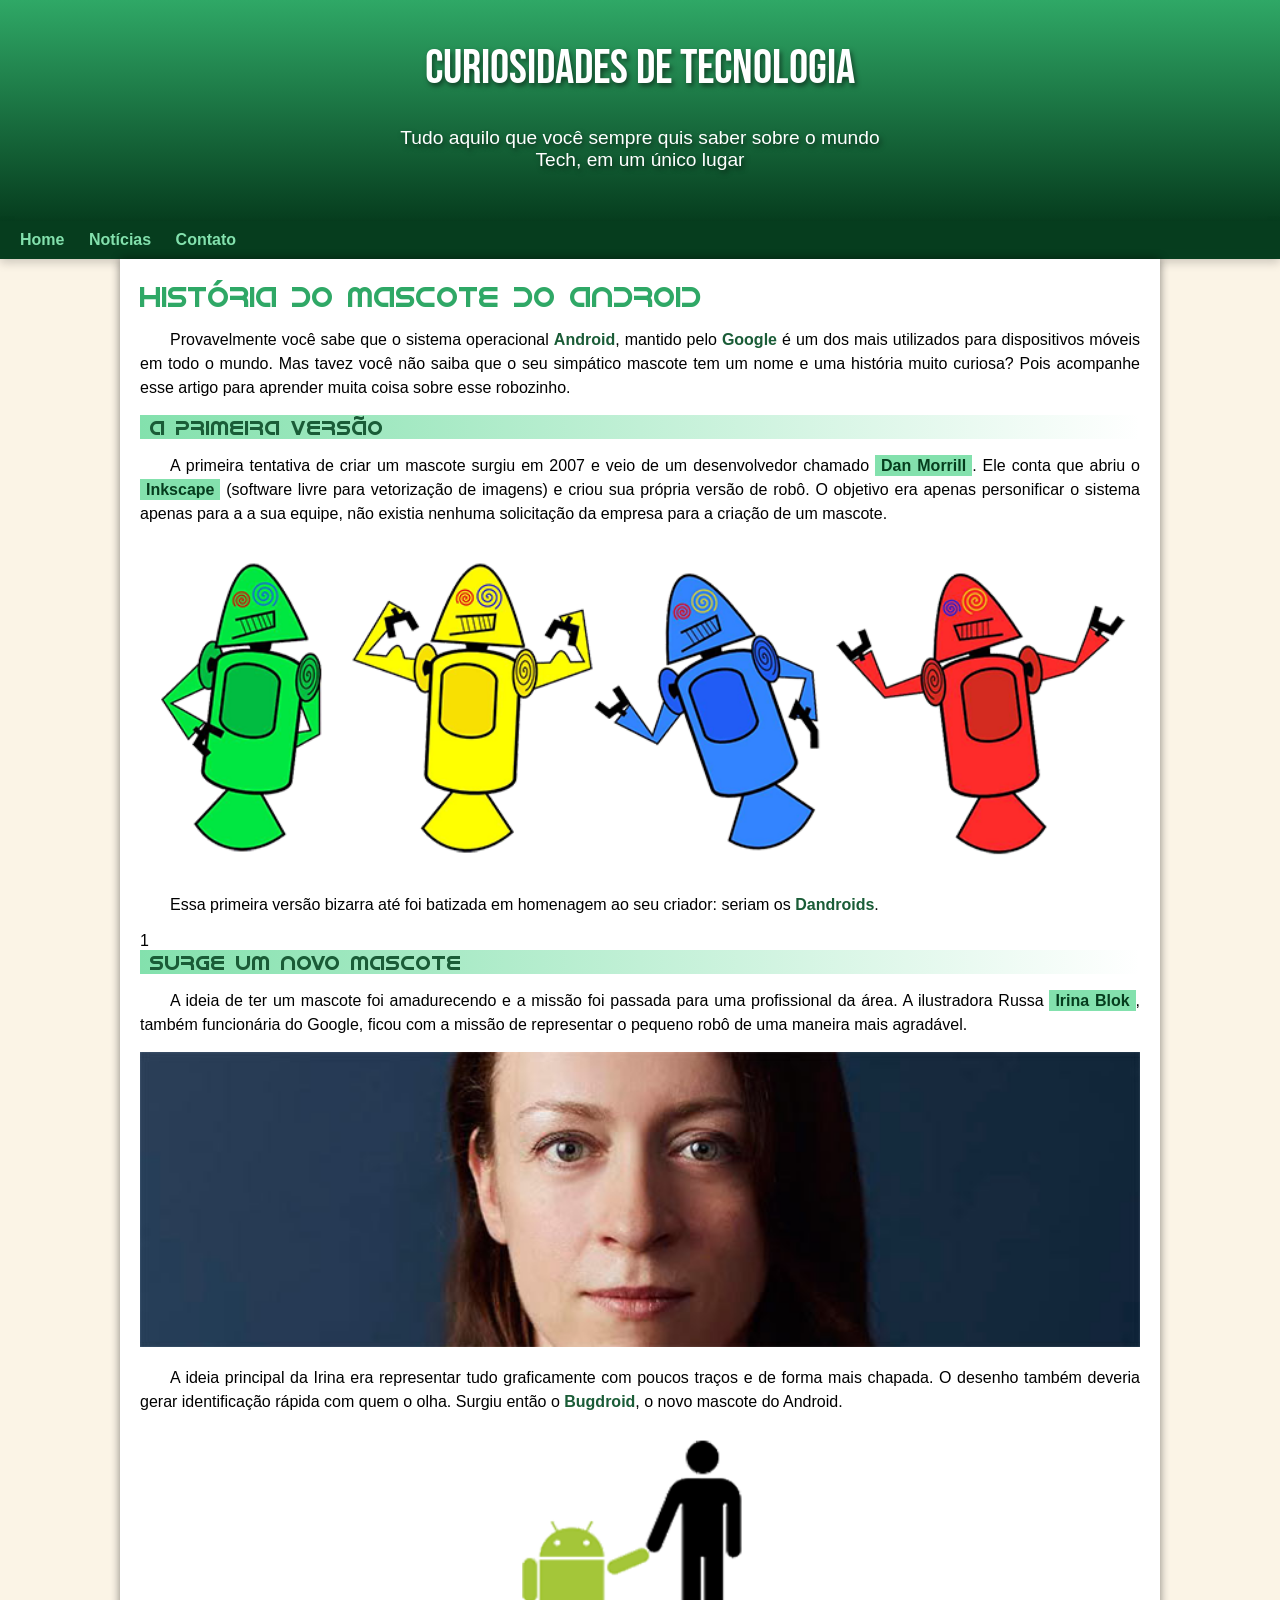
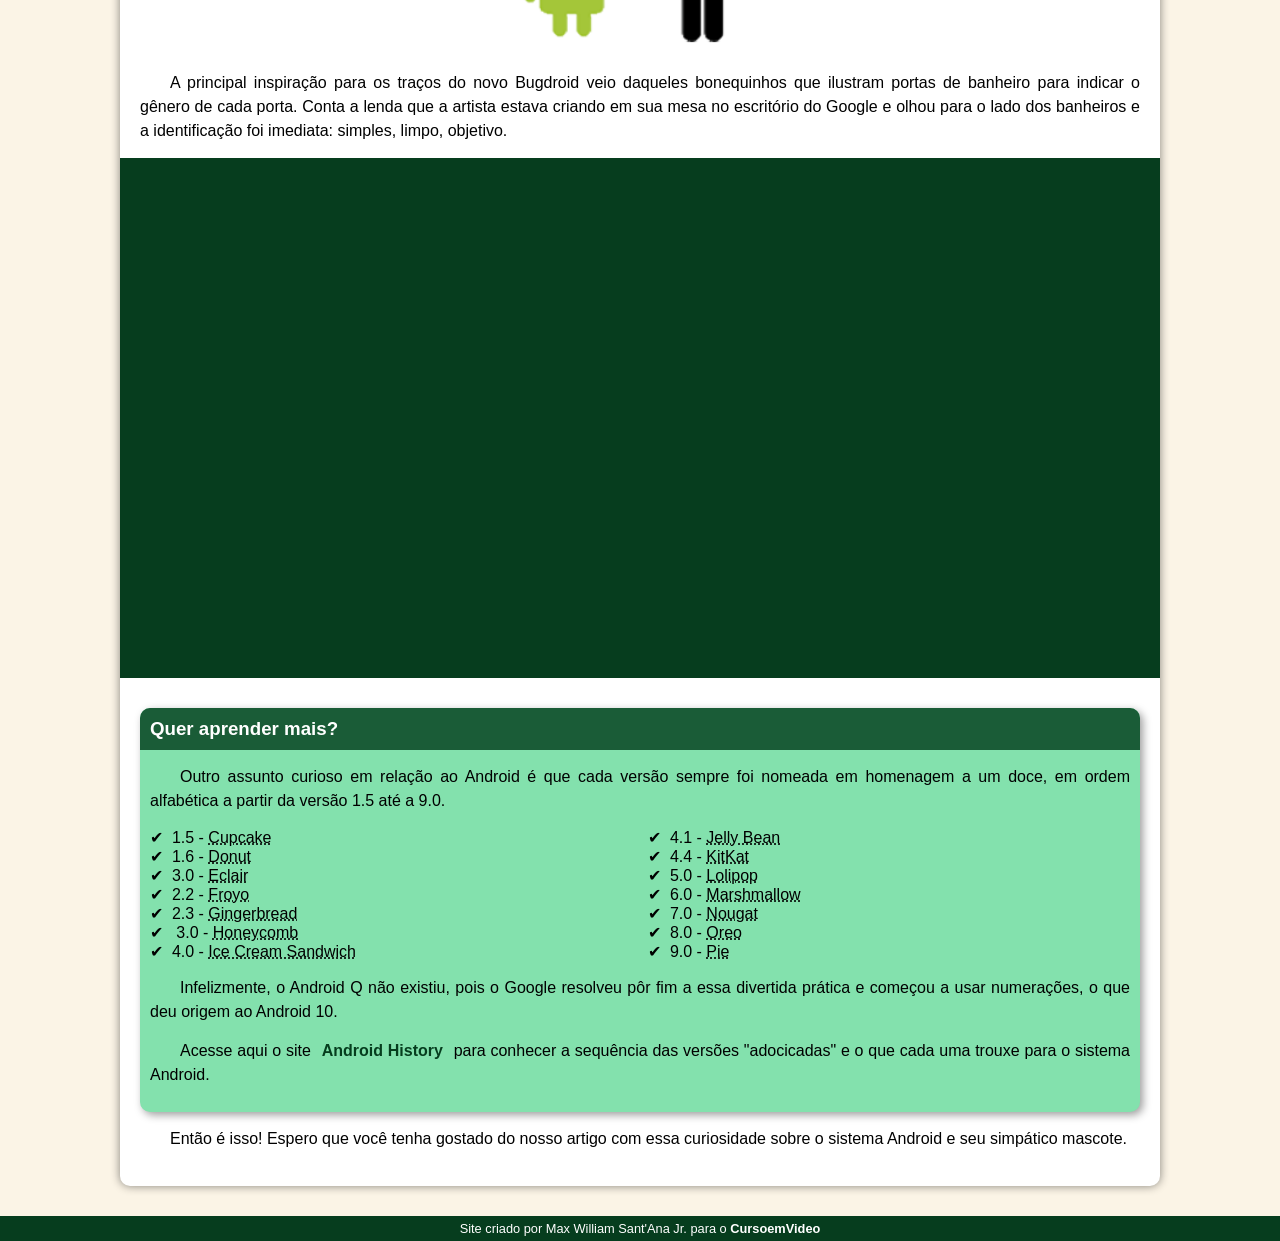
<file: index.html>
<!DOCTYPE html>
<html lang="pt-br
">
<head>
    <meta charset="UTF-8">
    <meta http-equiv="X-UA-Compatible" content="IE=edge">
    <meta name="viewport" content="width=device-width, initial-scale=1.0">
    <title>Como surgiu o mascote do Android</title>
    <link rel="stylesheet" href="style/style.css">
    <link rel="shortcut icon" href="imagens/favicon.ico" type="image/x-icon">
</head>
<body>
    <header>
        <h1> Curiosidades de Tecnologia</h1>
        <p>Tudo aquilo que você sempre quis saber sobre o mundo Tech, em um único lugar</p>
    </header>

    <nav>
        <a href="#">Home</a>
        <a href="#">Notícias</a>
        <a href="#">Contato</a>
    </nav>

    <main>
        <section>
            <h1>História do Mascote do Android</h1>
            <article>
                <p>Provavelmente você sabe que o sistema operacional <strong>Android</strong>, mantido pelo <strong>Google</strong> é um dos mais utilizados para dispositivos móveis em todo o mundo. Mas tavez você não saiba que o seu simpático mascote tem um nome e uma história muito curiosa? Pois acompanhe esse artigo para aprender muita coisa sobre esse robozinho.</p>
            </article>
        </section>
        <section>
            <article>
                <h2>A Primeira Versão</h2>
                <p>A primeira tentativa de criar um mascote surgiu em 2007 e veio de um desenvolvedor chamado <a href="https://androidcommunity.com/dan-morrill-shows-us-the-android-mascot-that-almost-was-20130103/" target="_blank" class="externo">Dan Morrill</a>. Ele conta que abriu o <a href="https://inkscape.org/pt-br/" target="_blank" class="externo">Inkscape</a> (software livre para vetorização de imagens) e criou sua própria versão de robô. O objetivo era apenas personificar o sistema apenas para a a sua equipe, não existia nenhuma solicitação da empresa para a criação de um mascote.
                </p>
                <picture>
                    <source media="(max-width: 600px)" srcset="imagens/dan-droids-pq.png" type="image/png">
                    <img src="imagens/dan-droids.png" alt="Imagem de 4 robôs coloridos: verde, amarelo, azul e vermelho.">
                </picture>
                
                <p>Essa primeira versão bizarra até foi batizada em homenagem ao seu criador: seriam os <strong>Dandroids</strong>.
                </p>1
             </article>
        </section>
        <section>
            <article>
                <h2>Surge Um Novo Mascote</h2>
                <p>A ideia de ter um mascote foi amadurecendo e a missão foi passada para uma profissional da área. A ilustradora Russa <a href="https://ovoloshoes.com/products/iria-block-heels" target="_blank" class="externo">Irina Blok</a>, também funcionária do Google, ficou com a missão de representar o pequeno robô de uma maneira mais agradável.</p>
                <picture>
                    <source media="(max-width: 600px)" srcset="imagens/irina-blok-pq.jpg">
                    <img src="imagens/irina-blok.jpg" alt="Irina - Criadora do boneco do Android">
                </picture>
                <p>A ideia principal da Irina era representar tudo graficamente com poucos traços e de forma mais chapada. O desenho também deveria gerar identificação rápida com quem o olha. Surgiu então o <strong>Bugdroid</strong>, o novo mascote do Android.
                </p>

                <img src="imagens/bugdroid.png" class="pequena" alt="w">
                
                <p>A principal inspiração para os traços do novo Bugdroid veio daqueles bonequinhos que ilustram portas de banheiro para indicar o gênero de cada porta. Conta a lenda que a artista estava criando em sua mesa no escritório do Google e olhou para o lado dos banheiros e a identificação foi imediata: simples, limpo, objetivo.
                </p>

                <div class="video">
                    <iframe width="560" height="315" src="https://www.youtube.com/embed/l2UDgpLz20M" title="YouTube video player" frameborder="0" allow="accelerometer; autoplay; clipboard-write; encrypted-media; gyroscope; picture-in-picture; web-share" allowfullscreen></iframe>
                </div>
            
                <aside>
                    <h3>Quer aprender mais?</h3>
                    <p>Outro assunto curioso em relação ao Android é que cada versão sempre foi nomeada em homenagem a um doce, em ordem alfabética a partir da versão 1.5 até a 9.0.
                    </p>
                    <ul>
                        <li>1.5 - <abbr title="Bolo de Copo">Cupcake</abbr>
                        <li>1.6 - <abbr title="Rosquinha">Donut</abbr>
                        <li>3.0 - <abbr title="Bomba">Eclair</abbr>
                        <li>2.2 - <abbr title="Ioghurte Congelado">Froyo</abbr>
                        <li>2.3 - <abbr title="Biscoito de Gengibre">Gingerbread</abbr>
                        <li> 3.0 - <abbr title="Favo de Mel">Honeycomb</abbr>
                        <li>4.0 - <abbr title="Sanduíche de Sorvete">Ice Cream Sandwich</abbr>
                        <li>4.1 - <abbr title="Jujuba">Jelly Bean</abbr>
                        <li>4.4 - <abbr title="KitKat">KitKat</abbr>
                        <li>5.0 - <abbr title="Pitulito">Lolipop</abbr>
                        <li>6.0 - <abbr title="Marshmallow">Marshmallow</abbr>
                        <li>7.0 - <abbr title="Torreone">Nougat</abbr>
                        <li>8.0 - <abbr title="Oreo">Oreo</abbr>
                        <li>9.0 - <abbr title="Torta">Pie</abbr>
                    </ul>
                    <p>Infelizmente, o Android Q não existiu, pois o Google resolveu pôr fim a essa divertida prática e começou a usar numerações, o que deu origem ao Android 10.</p>
                    <p>Acesse aqui o site <a href="https://www.android.com/intl/pt-BR_br/history/" target="_blank class="externo"">Android History</a> para conhecer a sequência das versões "adocicadas" e o que cada uma trouxe para o sistema Android.</p>
                </aside>
        
                
                <p>Então é isso! Espero que você tenha gostado do nosso artigo com essa curiosidade sobre o sistema Android e seu simpático mascote.</p>
            </article>
        </section>
    </main>
    
    <footer>
        <p>Site criado por Max William Sant'Ana Jr. para o <a href="https://www.youtube.com.br" target="_blank">CursoemVideo</a></p>
    </footer>

</body>
</html>
</file>
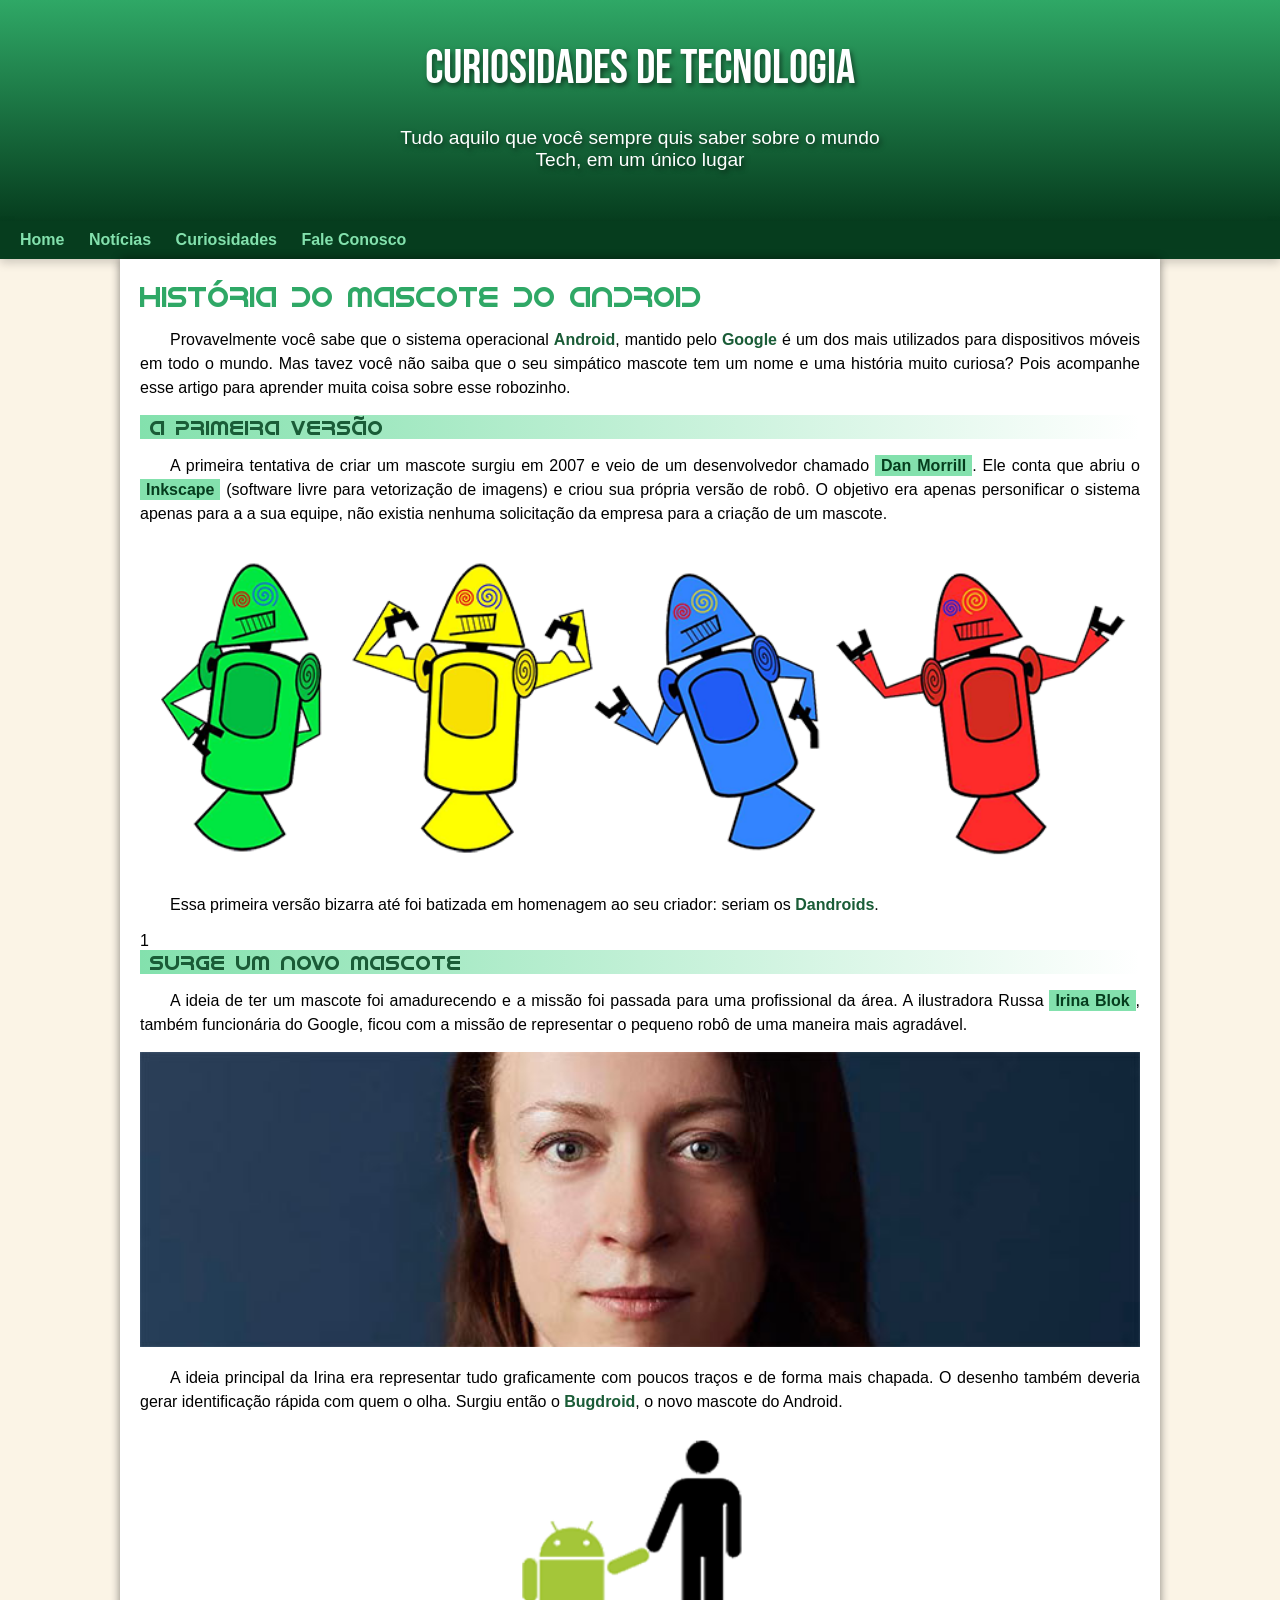
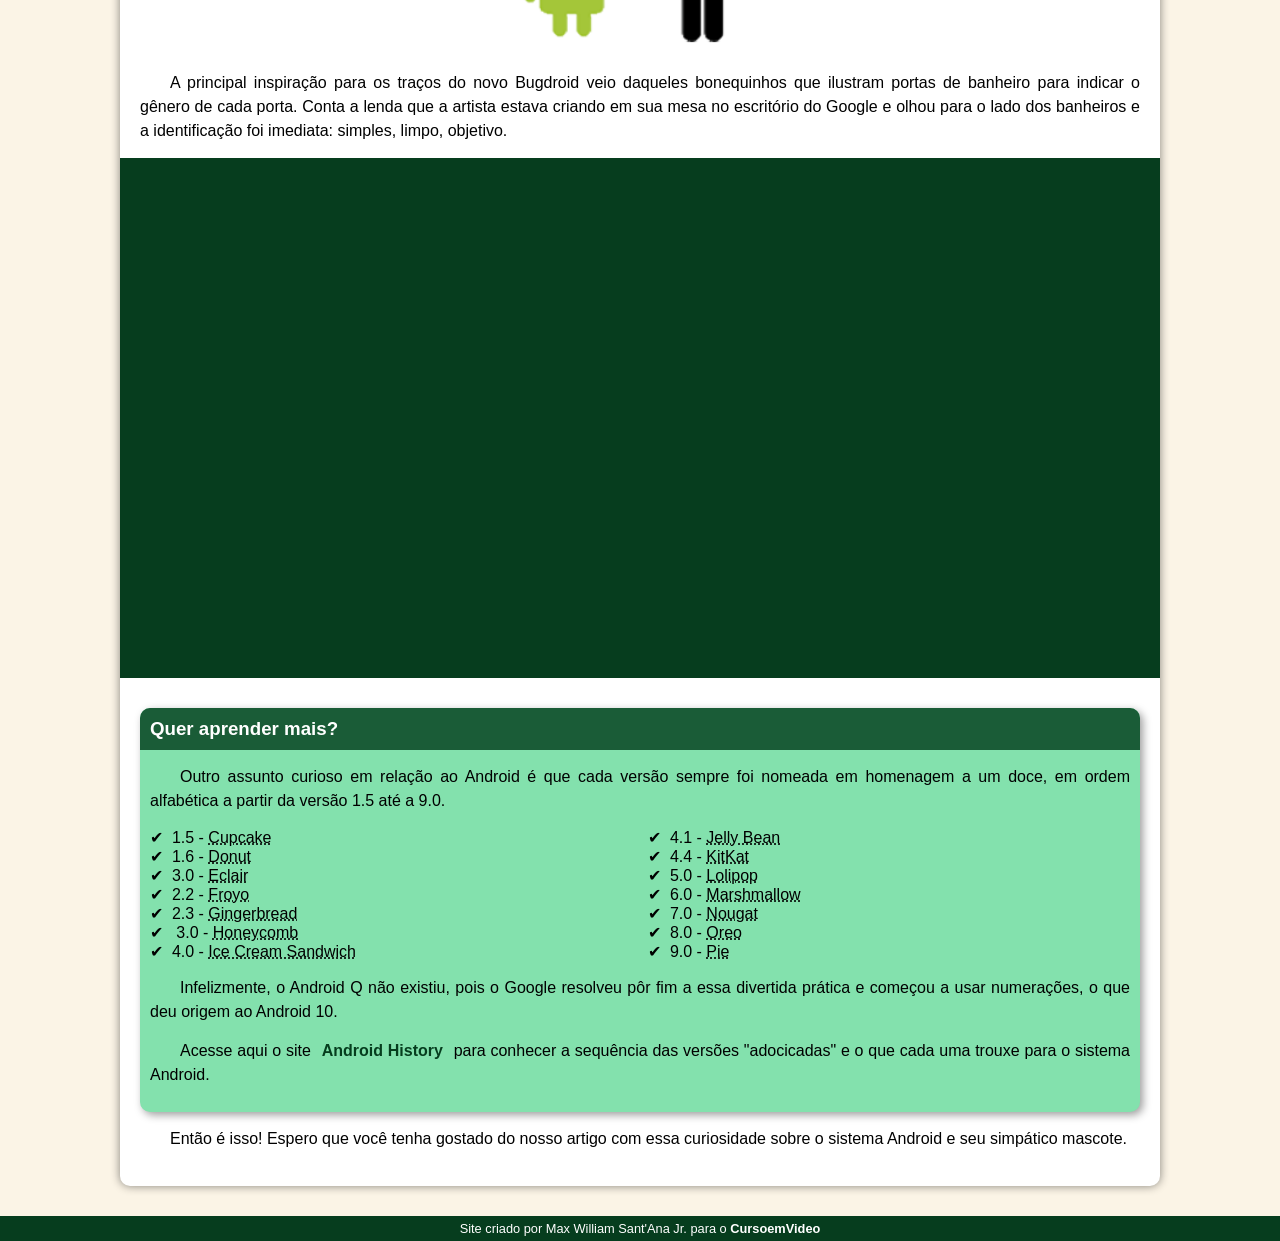
<file: index.html.html>
<!DOCTYPE html>
<html lang="pt-br
">
<head>
    <meta charset="UTF-8">
    <meta http-equiv="X-UA-Compatible" content="IE=edge">
    <meta name="viewport" content="width=device-width, initial-scale=1.0">
    <title>Como surgiu o mascote do Android</title>
    <link rel="stylesheet" href="style/style.css">
    <link rel="shortcut icon" href="imagens/favicon.ico" type="image/x-icon">
</head>
<body>
    <header>
        <h1> Curiosidades de Tecnologia</h1>
        <p>Tudo aquilo que você sempre quis saber sobre o mundo Tech, em um único lugar</p>
    </header>

    <nav>
        <a href="#">Home</a>
        <a href="#">Notícias</a>
        <a href="#">Curiosidades</a>
        <a href="#">Fale Conosco</a>
    </nav>

    <main>
        <section>
            <h1>História do Mascote do Android</h1>
            <article>
                <p>Provavelmente você sabe que o sistema operacional <strong>Android</strong>, mantido pelo <strong>Google</strong> é um dos mais utilizados para dispositivos móveis em todo o mundo. Mas tavez você não saiba que o seu simpático mascote tem um nome e uma história muito curiosa? Pois acompanhe esse artigo para aprender muita coisa sobre esse robozinho.</p>
            </article>
        </section>
        <section>
            <article>
                <h2>A Primeira Versão</h2>
                <p>A primeira tentativa de criar um mascote surgiu em 2007 e veio de um desenvolvedor chamado <a href="https://androidcommunity.com/dan-morrill-shows-us-the-android-mascot-that-almost-was-20130103/" target="_blank" class="externo">Dan Morrill</a>. Ele conta que abriu o <a href="https://inkscape.org/pt-br/" target="_blank" class="externo">Inkscape</a> (software livre para vetorização de imagens) e criou sua própria versão de robô. O objetivo era apenas personificar o sistema apenas para a a sua equipe, não existia nenhuma solicitação da empresa para a criação de um mascote.
                </p>
                <picture>
                    <source media="(max-width: 600px)" srcset="imagens/dan-droids-pq.png" type="image/png">
                    <img src="imagens/dan-droids.png" alt="Imagem de 4 robôs coloridos: verde, amarelo, azul e vermelho.">
                </picture>
                
                <p>Essa primeira versão bizarra até foi batizada em homenagem ao seu criador: seriam os <strong>Dandroids</strong>.
                </p>1
             </article>
        </section>
        <section>
            <article>
                <h2>Surge Um Novo Mascote</h2>
                <p>A ideia de ter um mascote foi amadurecendo e a missão foi passada para uma profissional da área. A ilustradora Russa <a href="https://ovoloshoes.com/products/iria-block-heels" target="_blank" class="externo">Irina Blok</a>, também funcionária do Google, ficou com a missão de representar o pequeno robô de uma maneira mais agradável.</p>
                <picture>
                    <source media="(max-width: 600px)" srcset="imagens/irina-blok-pq.jpg">
                    <img src="imagens/irina-blok.jpg" alt="Irina - Criadora do boneco do Android">
                </picture>
                <p>A ideia principal da Irina era representar tudo graficamente com poucos traços e de forma mais chapada. O desenho também deveria gerar identificação rápida com quem o olha. Surgiu então o <strong>Bugdroid</strong>, o novo mascote do Android.
                </p>

                <img src="imagens/bugdroid.png" class="pequena" alt="w">
                
                <p>A principal inspiração para os traços do novo Bugdroid veio daqueles bonequinhos que ilustram portas de banheiro para indicar o gênero de cada porta. Conta a lenda que a artista estava criando em sua mesa no escritório do Google e olhou para o lado dos banheiros e a identificação foi imediata: simples, limpo, objetivo.
                </p>

                <div class="video">
                    <iframe width="560" height="315" src="https://www.youtube.com/embed/l2UDgpLz20M" title="YouTube video player" frameborder="0" allow="accelerometer; autoplay; clipboard-write; encrypted-media; gyroscope; picture-in-picture; web-share" allowfullscreen></iframe>
                </div>
            
                <aside>
                    <h3>Quer aprender mais?</h3>
                    <p>Outro assunto curioso em relação ao Android é que cada versão sempre foi nomeada em homenagem a um doce, em ordem alfabética a partir da versão 1.5 até a 9.0.
                    </p>
                    <ul>
                        <li>1.5 - <abbr title="Bolo de Copo">Cupcake</abbr>
                        <li>1.6 - <abbr title="Rosquinha">Donut</abbr>
                        <li>3.0 - <abbr title="Bomba">Eclair</abbr>
                        <li>2.2 - <abbr title="Ioghurte Congelado">Froyo</abbr>
                        <li>2.3 - <abbr title="Biscoito de Gengibre">Gingerbread</abbr>
                        <li> 3.0 - <abbr title="Favo de Mel">Honeycomb</abbr>
                        <li>4.0 - <abbr title="Sanduíche de Sorvete">Ice Cream Sandwich</abbr>
                        <li>4.1 - <abbr title="Jujuba">Jelly Bean</abbr>
                        <li>4.4 - <abbr title="KitKat">KitKat</abbr>
                        <li>5.0 - <abbr title="Pitulito">Lolipop</abbr>
                        <li>6.0 - <abbr title="Marshmallow">Marshmallow</abbr>
                        <li>7.0 - <abbr title="Torreone">Nougat</abbr>
                        <li>8.0 - <abbr title="Oreo">Oreo</abbr>
                        <li>9.0 - <abbr title="Torta">Pie</abbr>
                    </ul>
                    <p>Infelizmente, o Android Q não existiu, pois o Google resolveu pôr fim a essa divertida prática e começou a usar numerações, o que deu origem ao Android 10.</p>
                    <p>Acesse aqui o site <a href="https://www.android.com/intl/pt-BR_br/history/" target="_blank class="externo"">Android History</a> para conhecer a sequência das versões "adocicadas" e o que cada uma trouxe para o sistema Android.</p>
                </aside>
        
                
                <p>Então é isso! Espero que você tenha gostado do nosso artigo com essa curiosidade sobre o sistema Android e seu simpático mascote.</p>
            </article>
        </section>
    </main>
    
    <footer>
        <p>Site criado por Max William Sant'Ana Jr. para o <a href="https://www.youtube.com.br" target="_blank">CursoemVideo</a></p>
    </footer>

</body>
</html>
</file>
<file: style/style.css>
@charset "UTF-8";

@import url('https://fonts.googleapis.com/css2?family=Bebas+Neue&display=swap');

@font-face {
    font-family: 'Android';
    src: url('../fontes/idroid.otf') format('opentype');
    font-weight: normal;
}

:root{
    --cor0: #c5ebd6;
    --cor1: #83e1ad;
    --cor2: #3ddc84;
    --cor3: #2fa866;
    --cor4: #1a5c37;
    --cor5: #063d1e;

    --fonte-padrao: Arial, Verdana, Helvetica, sans-serif;
    --fonte-destaque: 'Bebas Neue', cursive;
    --fonte-android: 'Android', cursive;

}

*{
    margin: 0px;
    padding: 0px;
}


body{
    background-color: rgba(245, 222, 179, 0.317);
    font-family: var(--fonte-padrao);
}

a.externo::after{
    content: \00A0\1F517;
}

header{
    background-image: linear-gradient(to bottom, var(--cor3), var(--cor5));
    background-color: var(--cor4);
    min-height: 150px;
    text-align: center;
    padding-top: 40px;
}

header > h1{
    color: white;
    font-family: var(--fonte-destaque);
    font-size: 3em;
    font-weight: normal;
    margin-bottom: 30px;
    text-shadow: 2px 3px 5px rgba(0, 0, 0, 0.505);
}

header > p{
    font-family: var(--fonte-padrao);
    font-size: 1.2em;
    color: white;
    max-width: 500px;
    padding: 0px 10px 0px 10px;
    margin: auto;
    padding-bottom: 50px;
    text-shadow: 2px 3px 5px rgba(0, 0, 0, 0.505);

}

nav{
    background-color: var(--cor5);
    padding: 10px;
    box-shadow: 0px 4px 9px rgba(0, 0, 0, 0.172);
}

nav > a{
    color: var(--cor1);
    padding: 10px;
    text-decoration: none;
    font-weight: bold;
    border-radius: 5px;
    transition-duration: 0.2s;

}

nav > a:hover{
    background-color: var(--cor3);
    color: var(--cor5);
    
}

main{
    
    min-width: 300px;
    max-width: 1000px;
    margin: auto;
    margin-bottom: 30px;
    padding: 20px;
    background-color: white;
    box-shadow: 0px 0px 10px rgba(0, 0, 0, 0.474);
    border-bottom-left-radius: 10px;
    border-bottom-right-radius: 10px;

}

main h1{
    color: var(--cor3);
    font-family: var(--fonte-android);
    font-weight: normal;
    font-size: 1.8em;
}

main img{
    width: 100%; 
}

main img.pequena{
    max-width: 350px;
    display: block; /*uma imagem não é um bloco, então por margin: auto não vai funcionar, tem que por display: block, vira um bloco e dps o margin funciona*/
    margin: auto;
}  

div.video{
    background-color: var(--cor5);
    margin: 0px -20px 30px -20px;
    padding: 20px;
    padding-bottom: 50%;  /*se eu ir aumentando a %, a barra preta de quando da play no vídeo vai diminuindo*/
    position: relative;
}
 
div.video > iframe{
    position: absolute;
    top: 5%;
    left: 5%;
    width: 90%;
    height: 90%;
}

main h2{
    color: var(--cor4);
    font-family: var(--fonte-android);
    font-size: 1.3em;
    font-weight: normal;
    background-image: linear-gradient(to right, var(--cor1), transparent);
    text-indent: 10px;
}

main p{
    margin: 15px 0;
    text-align: justify;
    text-indent: 30px;
    font-size: 1em;
    line-height: 1.5em;
}

main strong{
    color: var(--cor4);
    font-weight: bold;
}

main a{
    text-decoration: none;
    font-weight: bold;
    color: var(--cor5);
    background-color: var(--cor1);
    padding: 2px 6px;
}

main a:hover{
    text-decoration: underline;
    color: var(--cor4);
}   

aside{
    background-color: var(--cor1);
    padding: 10px;
    border-radius: 10px;
    box-shadow: 3px 3px 8px rgba(0, 0, 0, 0.383);
}

aside > h3{
    background-color: var(--cor4);
    color: white;
    padding: 10px;
    margin: -10px -10px 0px -10px;
    border-radius: 10px 10px 0px 0px;
}

aside > ul{
    list-style-type: '\2714\00A0\00A0';
    list-style-position: inside;
    columns: 2;
}

footer{
    background-color: var(--cor5);
    color: white;
    text-align: center;
    font-size: 0.8em;
    padding: 5px;
}

footer > p > a{
    color: white;
    font-weight: bolder;
    text-decoration: none;;
}

footer a:hover{
    text-decoration: underline;
    color: var(--cor1);
}
</file>
